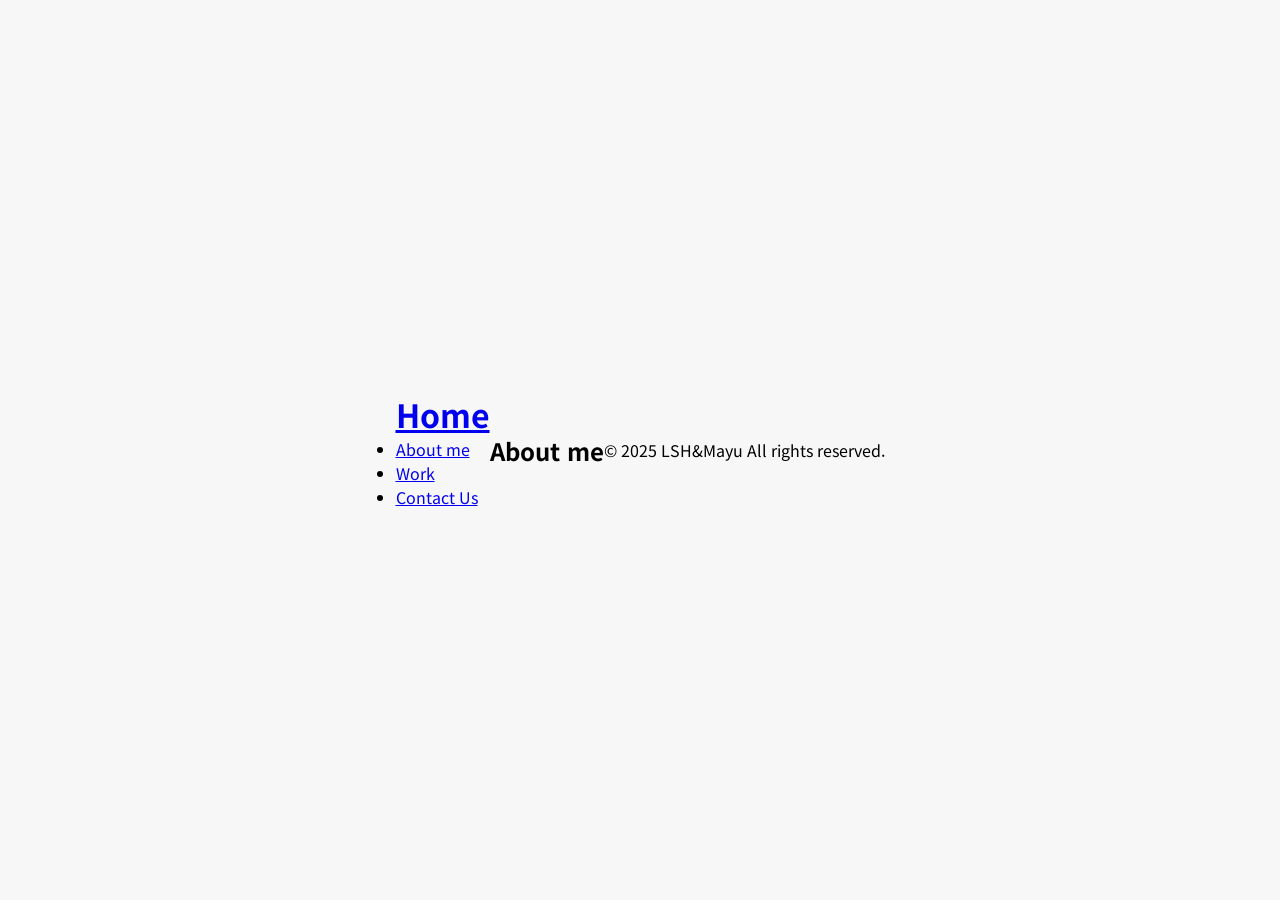
<file: about.html>
<!DOCTYPE html>
<html lang="ko">
<head>
    <meta charset="UTF-8">
    <meta name="viewport" content="width=device-width, initial-scale=1.0">
    <title>이성호</title>
    <link rel="stylesheet" href="style.css">
</head>
<body style="background-color: #f7f7f7;">
        <!-- header(헤더) area -->
        <!-- 
            정보 구조(IA) 설계
            메인 페이지1: home
                -> index.html
            서브 페이지2: about me
                -> about.html
            서브 페이지3: work(portfollio, project)
                -> work.html
            서브 페이지4: contact us
                ->contact.html
         -->

        <header>
          <!-- 로고 -->
          <!-- h1.logo>a[href=index.html] -->
          <h1 class="logo"><a href="index.html">Home</a></h1>
          <!-- 내비게이션: GNB -->
          <nav>
            <ul>
              <!-- shift+alt+방향키 -->
              <li><a href="about.html">About me</a></li>
              <li><a href="work.html">Work</a></li>
              <li><a href="contact.html">Contact Us</a></li>
            </ul>
          </nav>

        </header>
         <!-- section(섹션) -->
       <section>
          <h2>About me</h2>
       </section>

    <!-- footer(푸터) -->
         <footer>
            <p>&copy; 2025 LSH&Mayu All rights reserved.</p>
         </footer>
</body>
</html>
</file>
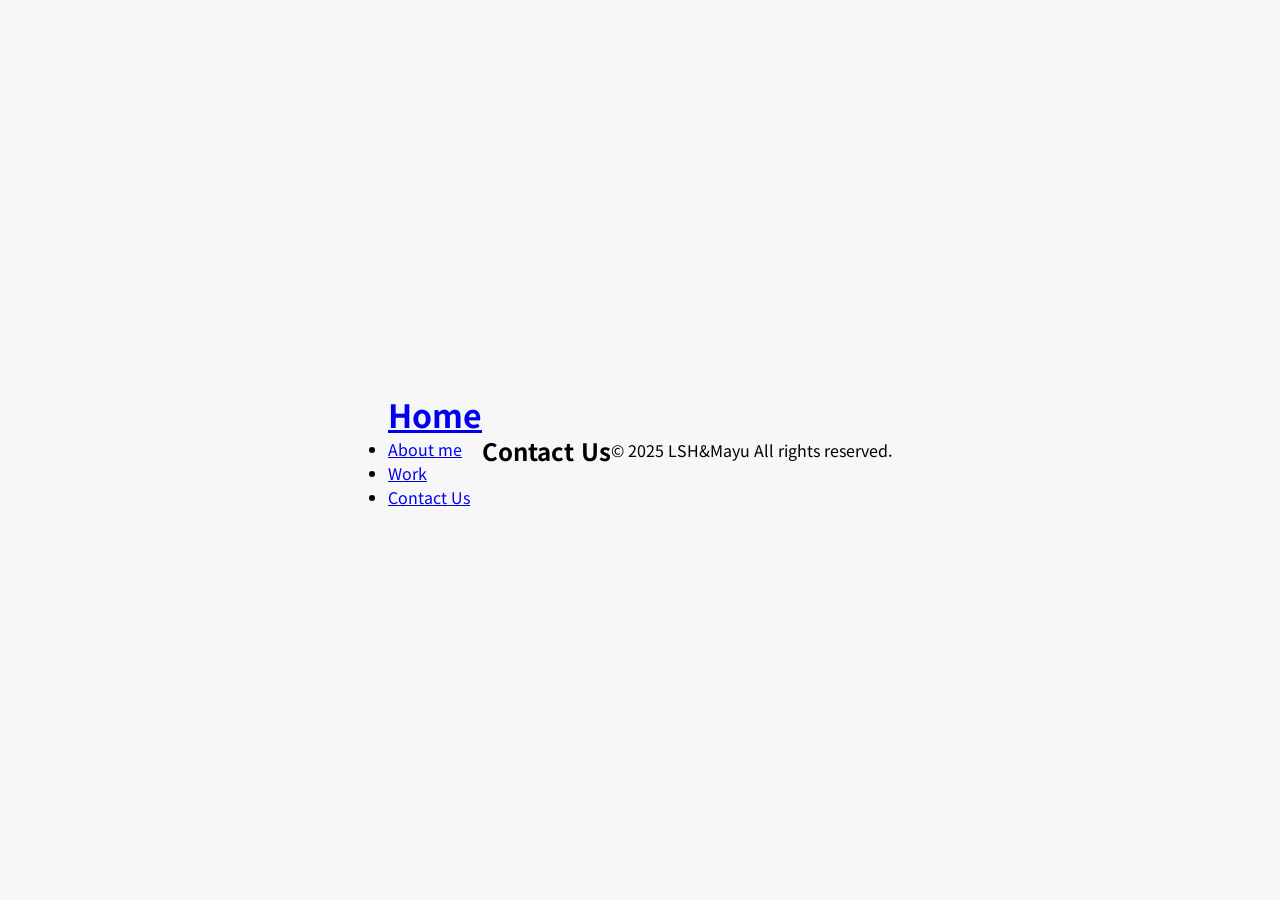
<file: contact.html>
<!DOCTYPE html>
<html lang="ko">
<head>
    <meta charset="UTF-8">
    <meta name="viewport" content="width=device-width, initial-scale=1.0">
    <title>이성호</title>
    <link rel="stylesheet" href="style.css">
</head>
<body style="background-color: #f7f7f7;">
        <!-- header(헤더) area -->
        <!-- 
            정보 구조(IA) 설계
            메인 페이지1: home
                -> index.html
            서브 페이지2: about me
                -> about.html
            서브 페이지3: work(portfollio, project)
                -> work.html
            서브 페이지4: contact us
                ->contact.html
         -->

        <header>
          <!-- 로고 -->
          <!-- h1.logo>a[href=index.html] -->
          <h1 class="logo"><a href="index.html">Home</a></h1>
          <!-- 내비게이션: GNB -->
          <nav>
            <ul>
              <!-- shift+alt+방향키 -->
              <li><a href="about.html">About me</a></li>
              <li><a href="work.html">Work</a></li>
              <li><a href="contact.html">Contact Us</a></li>
            </ul>
          </nav>

        </header>
         <!-- section(섹션) -->
       <section>
          <h2>Contact Us</h2>
       </section>

    <!-- footer(푸터) -->
         <footer>
            <p>&copy; 2025 LSH&Mayu All rights reserved.</p>
         </footer>
</body>
</html>
</file>
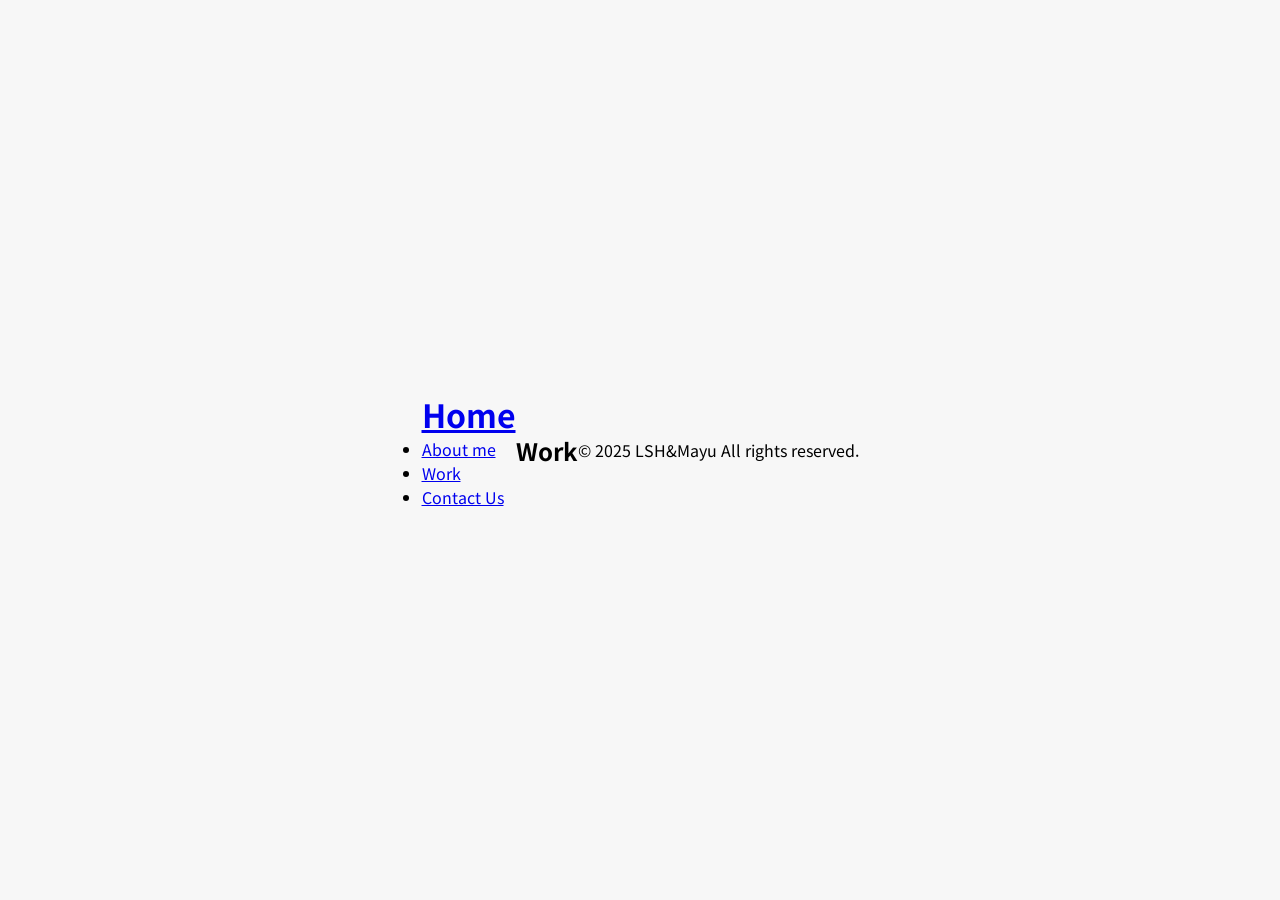
<file: work.html>
<!DOCTYPE html>
<html lang="ko">
<head>
    <meta charset="UTF-8">
    <meta name="viewport" content="width=device-width, initial-scale=1.0">
    <title>이성호</title>
    <link rel="stylesheet" href="style.css">
</head>
<body style="background-color: #f7f7f7;">
        <!-- header(헤더) area -->
        <!-- 
            정보 구조(IA) 설계
            메인 페이지1: home
                -> index.html
            서브 페이지2: about me
                -> about.html
            서브 페이지3: work(portfollio, project)
                -> work.html
            서브 페이지4: contact us
                ->contact.html
         -->

        <header>
          <!-- 로고 -->
          <!-- h1.logo>a[href=index.html] -->
          <h1 class="logo"><a href="index.html">Home</a></h1>
          <!-- 내비게이션: GNB -->
          <nav>
            <ul>
              <!-- shift+alt+방향키 -->
              <li><a href="about.html">About me</a></li>
              <li><a href="work.html">Work</a></li>
              <li><a href="contact.html">Contact Us</a></li>
            </ul>
          </nav>

        </header>
         <!-- section(섹션) -->
       <section>
          <h2>Work</h2>
       </section>

    <!-- footer(푸터) -->
         <footer>
            <p>&copy; 2025 LSH&Mayu All rights reserved.</p>
         </footer>
</body>
</html>
</file>
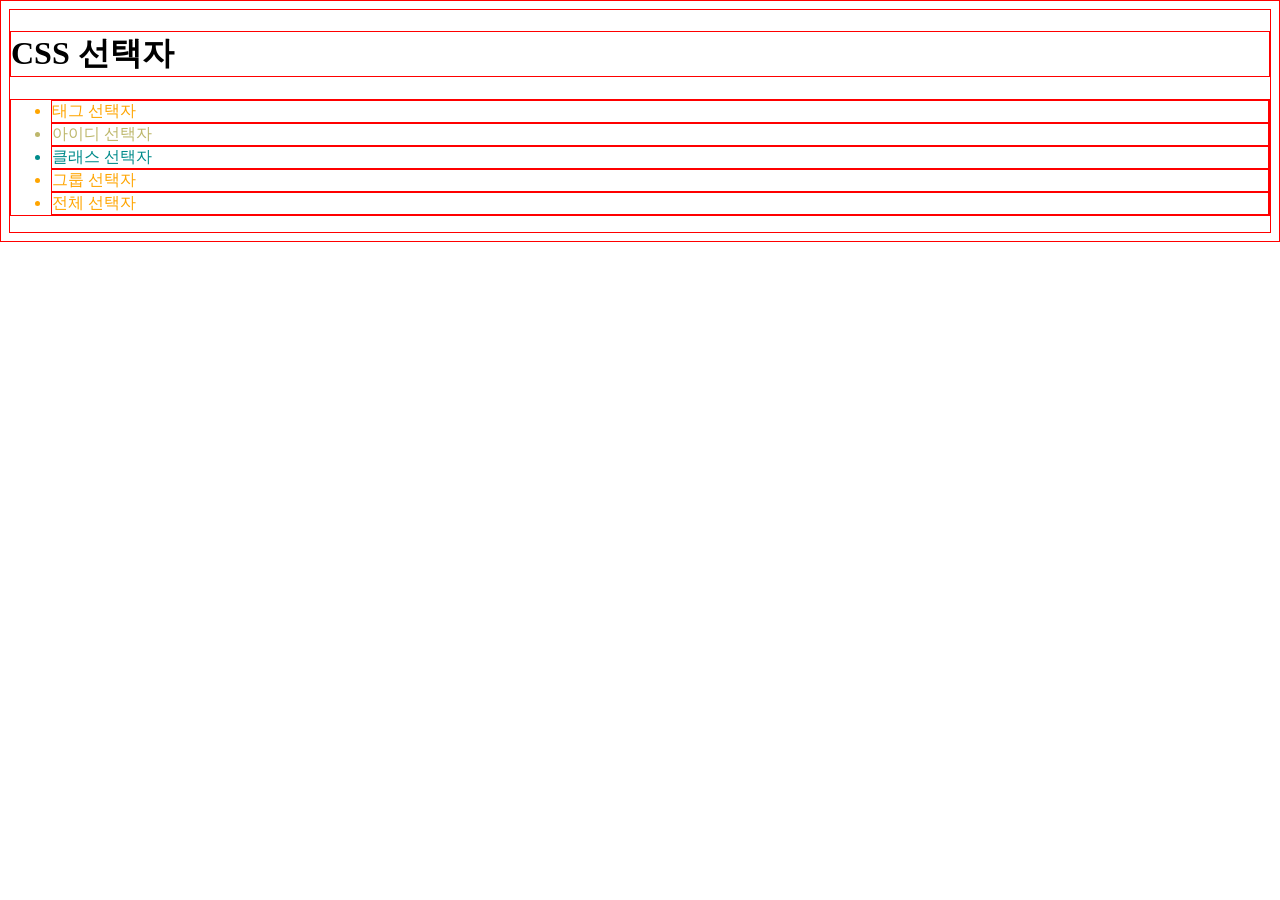
<file: css/03_기본선택자.html>
<!DOCTYPE html>
<html lang="en">
<head>
    <meta charset="UTF-8">
    <meta name="viewport" content="width=device-width, initial-scale=1.0">
    <title>CSS 선택자</title>
    <style>
        /* 전체(Universal) 선택자 */
        * {border: 1px solid red;}
        /* 그룹(Group) 선택자 
            - 속성과 속성 값이 같을 경우 하나로 묶어 적용
            형식: 선택자, 선택자, ...
        */
        html, body, h1, ul, li {border: 1px solid red;}

        /* 타입(Type) 선택자: 태그 이름 */
        li {color: orange;}
        /* .클래스(Class) 선택자 */
        /* 클래스는 한 페이지에서 중복 사용 가능 */
        .li {color: darkcyan;}
        /* #아이디(ID, identity, 식별자) 선택자 */
        /* 아이디는 한 페이지에서 중복 사용x */
        /* #li {color: darkkhaki;} */
        .li2 {color: darkkhaki;}

        /* 
            아이디/클래스 이름 지정 규칙
                1. 첫 글자에 숫자는 사용x
                    예) .card1 (o)
                    예) .1card (x)
                2. 특수 문자는 -, _만 사용!
                3. 캐밥-케이스 사용(관례적)
        */
    </style>
</head>
<body>
    <h1>CSS 선택자</h1>
    <ul>
        <!-- shift+alt+방향키 -->
        <li>태그 선택자</li>
        <!-- 클래스는 여러 개의 값을 갖을 수 있다. -->
        <!-- 아이디는 여러 개의 값을 갖을 수 없다. -->
        <li id="li" class="li li2 li3">아이디 선택자</li>
        <li class="li">클래스 선택자</li>
        <li id="li2">그룹 선택자</li>
        <li>전체 선택자</li>
    </ul>
</body>
</html>
</file>
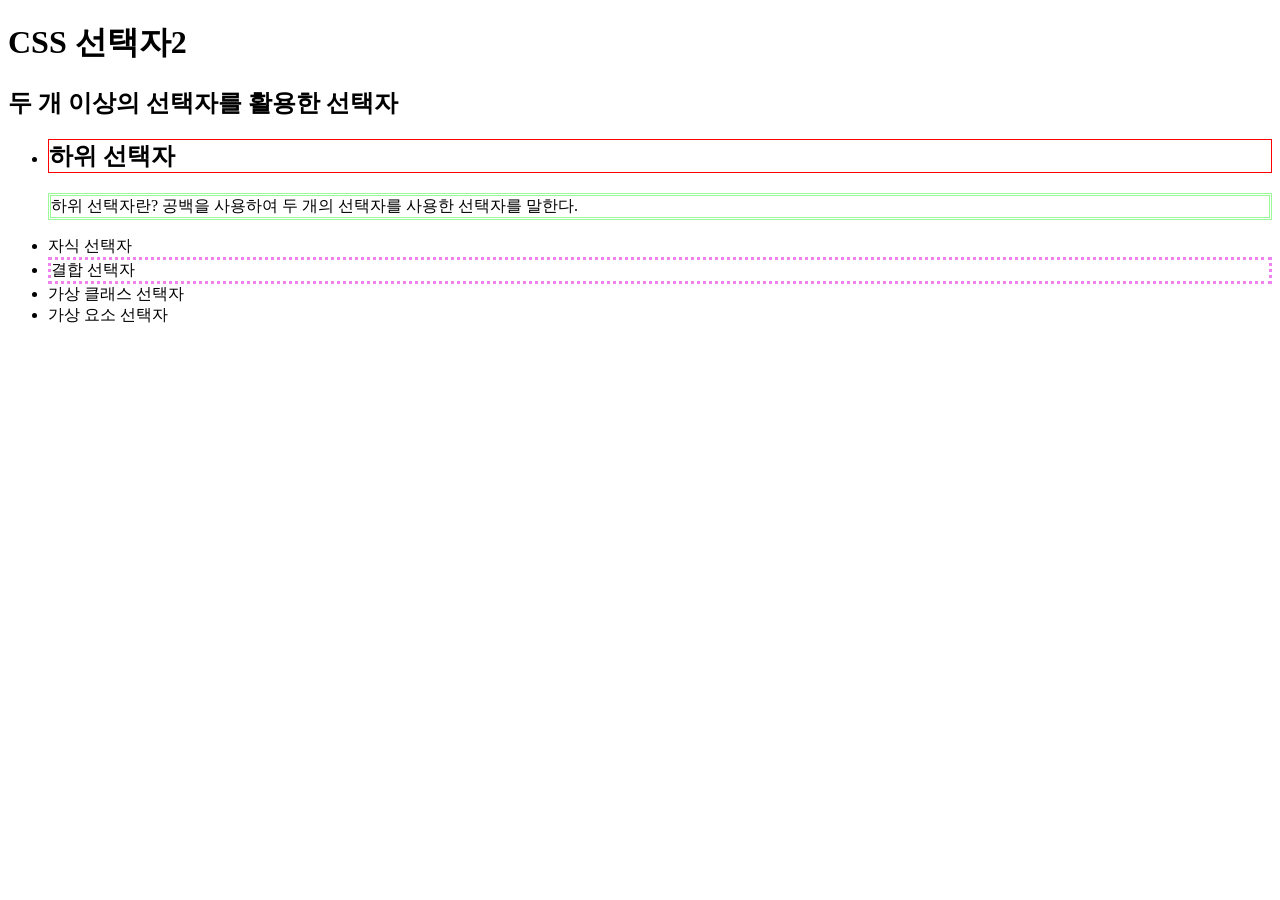
<file: css/04_기본선택자2.html>
<!DOCTYPE html>
<html lang="en">
<head>
    <meta charset="UTF-8">
    <meta name="viewport" content="width=device-width, initial-scale=1.0">
    <title>CSS 선택자</title>
    <style>
        /* 
            1. 하위(descendant) 선택자
                기호는 공백(한 칸 띄어쓰기)
                선택자1 선택자2 선택자3 ...
                부모요소 하위요소
                예) body h1 (o)
                예) h1 body (x)
                예) body li (o)
                예) ul .li (o)
                예) ul * (o)
                예) body #li (o)
                예) body ul li h2 (o)
            2. 자식(Child) 선택자
                기호는 >
                선택자1 > 선택자2 > 선택자3 ...
                부모 > 자식
                예) body > h1 (o)
                예) h1 > body (x)
                예) body > li (x)
                예) body > ul > li > p (o)
            3. 복합(Compound) 선택자 
                예) ul.li (o)  
                
            1-3은 클래스 선택자로 대신 작업 가능하다.                
        */


        ul h2 {border:1px solid red;}
        /* .descendant {border:1px solid red;} */
        li > p {border:2px dashed blue;}
        /* li태그 중에 li클래스를 가진 요소 */
        li.li {border: 3px dotted violet;}
        /* li태그의 하위 요소 중에서 li클래스를 가진 요소 */
        li p.li {border: 3px double palegreen;}
    </style>
</head>
<body>
    <h1>CSS 선택자2</h1>
    <h2>두 개 이상의 선택자를 활용한 선택자</h2>
    <ul>
        <li>
            <h2 class="descendant li">하위 선택자</h2>
            <p class="li">하위 선택자란? 공백을 사용하여 두 개의 선택자를 사용한 선택자를 말한다.</p>
            <!-- li태그 안에 li태그는 자식으로 가질 수 없다. -->
        </li>
        <li>자식 선택자</li>
        <li class="li">결합 선택자</li>
        <li>가상 클래스 선택자</li>
        <li>가상 요소 선택자</li>
    </ul>
</body>
</html>
</file>
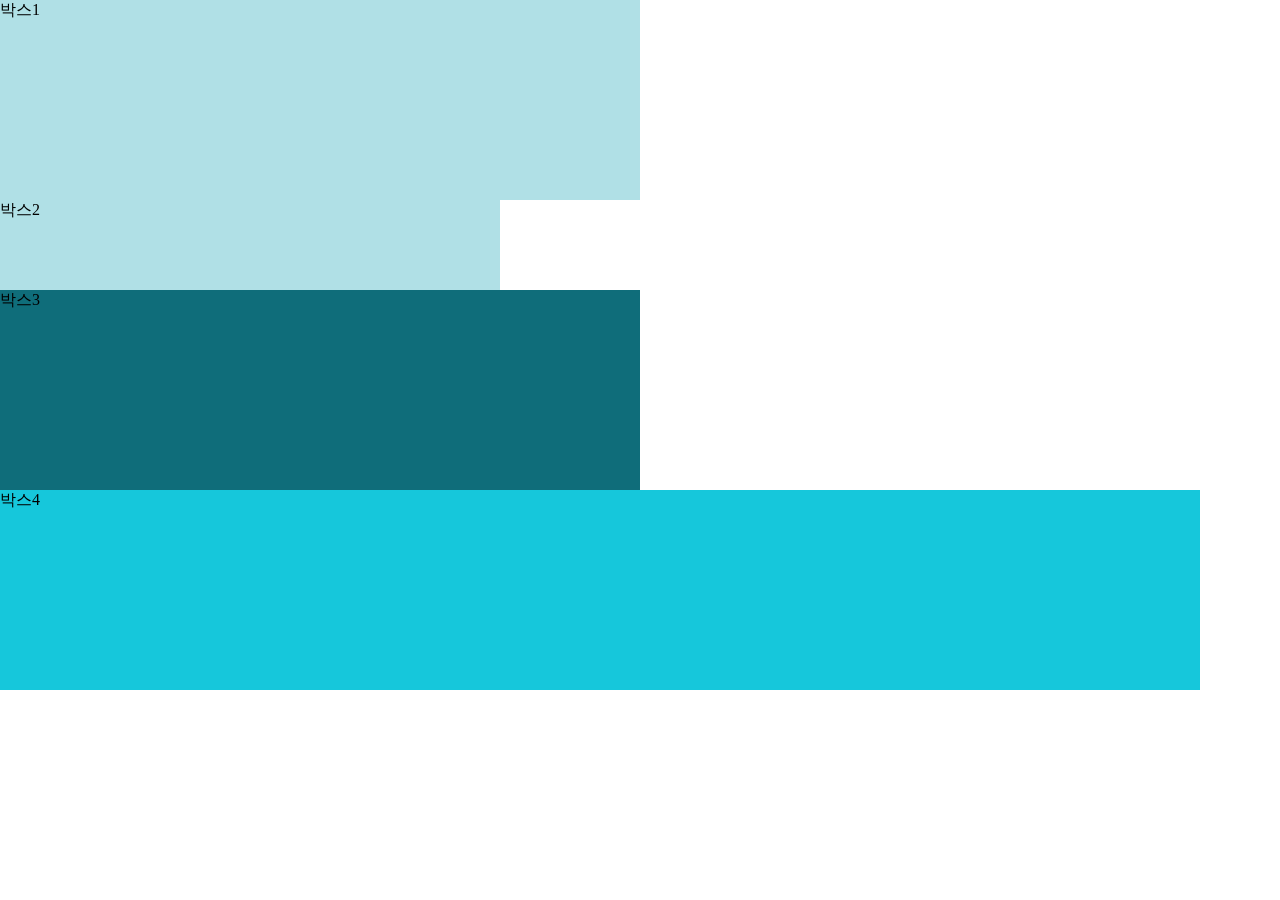
<file: css/07_width_height.html>
<!DOCTYPE html>
<html lang="en">

<head>
    <meta charset="UTF-8">
    <meta name="viewport" content="width=device-width, initial-scale=1.0">
    <title>CSS: 박스모델</title>
    <style>
        body {
            /* body의 height 기본값은 content 크기 */
            /* outline은 박스 모델에 포함되지 않으며, border 바깥에 지정된다. */
            outline: 1px solid lime;
            /* vw, vmax, vmin */
            /* vh: viewport height -> 뷰포트 기준 */
            height: 100vh;
            margin: 0;
        }


        /* 
            CSS 우선 순위
            1. 인라인
            2. id
            3. class, 가상 class
            4. 타입, 가상 요소
            - 같은 선택자이면 아래 기록한 것이 적용
            - 같은 속성일때 아래 기록한 것이 적용
        */

        .div2 {
            width: 1200px;
            background-color: rgb(22, 199, 219);
        }


        div {
            /* 단위: px은 고정, %는 부모 기준 */
            /* 부모(body) 너비의 50% */
            width: 50%;
            /* w50p */
            height: 200px;
            /* h200 */
            background-color: powderblue;
            /* bgc -> p */
        }

        .box2 {
            width: 500px;
            /* w50 */
            height: 10%;
        }

        .div1 {
            width: 50%;
            /* 최대 너비 */
            max-width: 1200px; /* maw500 */
            /* 최소 너비 */
            /* min-width: 500px; mw500 */
            /* 최대 높이 */
            /* max-height: 500px; mah500 */
            /* 최소 높이 */
            /* min-height: 500px; mh500 */
            background-color: rgb(15, 109, 122);
        }

    </style>
</head>

<body>
    <div class="box1">박스1</div>
    <div class="box2">박스2</div>
    <div class="div1">박스3</div>
    <div class="div2">박스4</div>
</body>

</html>
</file>
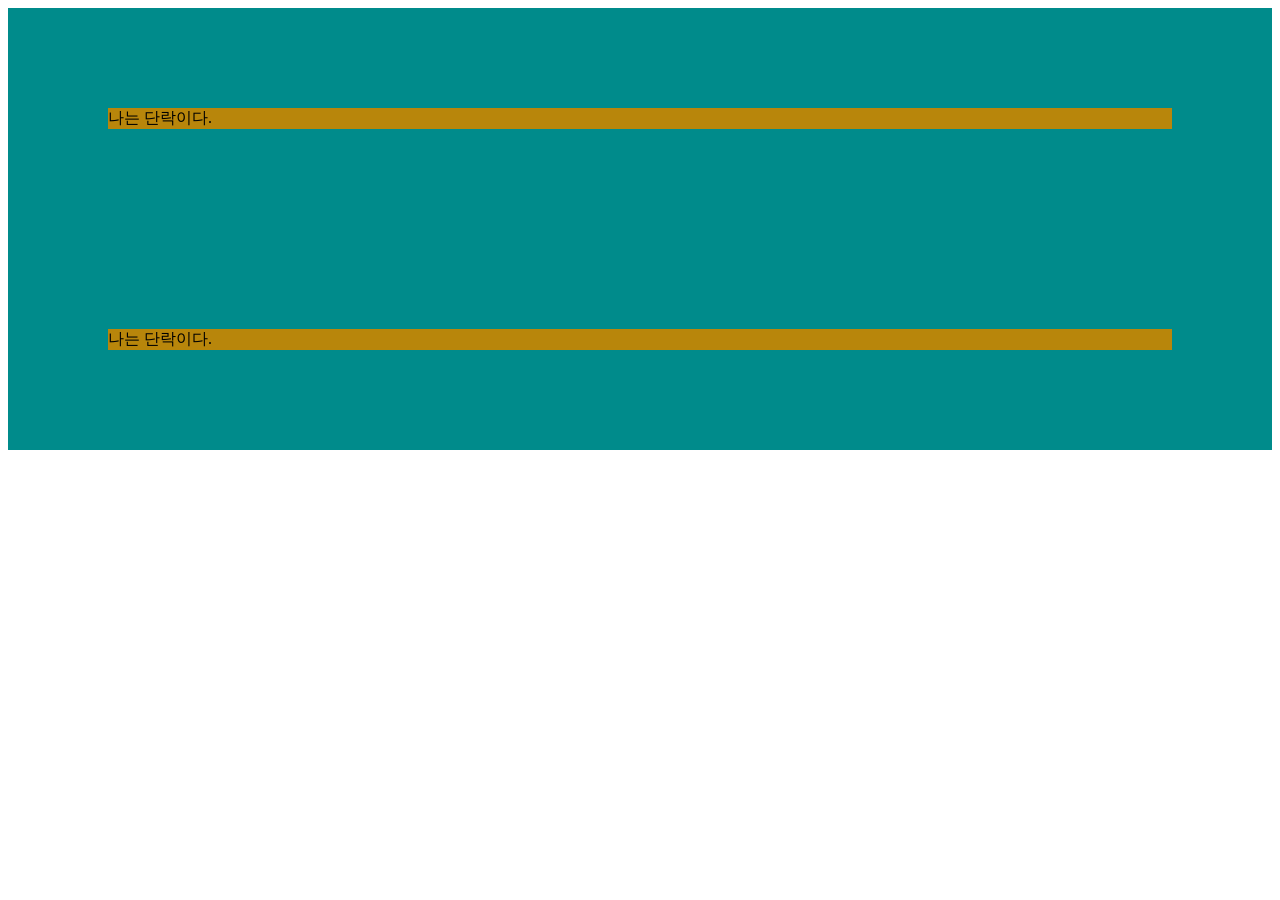
<file: css/08_margin.html>
<!DOCTYPE html>
<html lang="en">

<head>
    <meta charset="UTF-8">
    <meta name="viewport" content="width=device-width, initial-scale=1.0">
    <title>CSS: 박스모델</title>
    <style>
        /* 
            margin: 여백;

            margin-top
            margin-right
            margin-bottom
            margin-left
        */

        div {
            /* 개별 속성 */
            margin-top: 100px;
            margin-right: 150px;
            margin-bottom: 100px;
            margin-left: 150px;

            /* 속기 속성(Shorthand Property) */
            /* margin: 상 우 하 좌 */
            margin: 100px 150px 80px 150px;
            /* margin: 상하 좌우 */
            margin: 100px 150px;
            /* margin: 상 좌우 하 */
            margin: 100px 150px 80px;
            /* margin: 상하좌우 */
            margin: 100px;

            /* 참고: 음수 지정 가능 */
            background-color: darkgoldenrod;
        }
        
        .div2 {
            /* 위아래 margin 겹칠 경우 큰 쪽으로 지정된다. */
            margin-top: 200px; /* mt200 */
        }

        section {
            /* 방법3: diplay: flex 또는 grid; */
            /* display: flex;
            flex-direction: column; */
            /* 방법1: display: flow-root; */
            display: flow-root;
            /* 방법2: overflow: auto 또는 hidden; */
            /* overflow: auto; */
            /* overflow: hidden; */
            background-color: darkcyan;
        }
    </style>
</head>

<body>
    <section>
        <div>나는 단락이다.</div>
        <div class="div2">나는 단락이다.</div>
    </section>
</body>

</html>
</file>
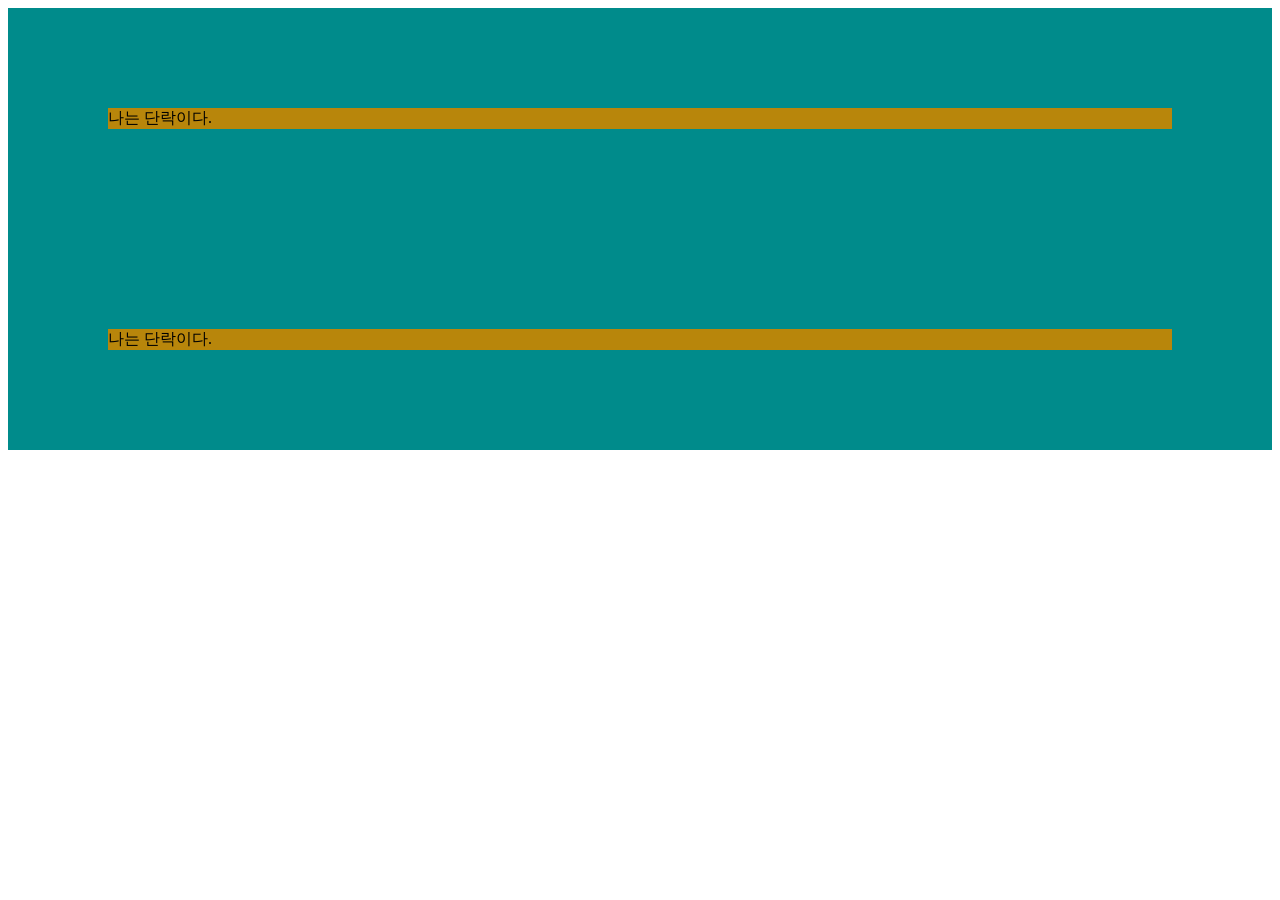
<file: css/09_padding.html>
<!DOCTYPE html>
<html lang="en">

<head>
    <meta charset="UTF-8">
    <meta name="viewport" content="width=device-width, initial-scale=1.0">
    <title>CSS: 박스모델</title>
    <style>
        /* 
            margin: 여백;

            margin-top
            margin-right
            margin-bottom
            margin-left
        */

        div {
            /* 개별 속성 */
            margin-top: 100px;
            margin-right: 150px;
            margin-bottom: 100px;
            margin-left: 150px;

            /* 속기 속성(Shorthand Property) */
            /* margin: 상 우 하 좌 */
            margin: 100px 150px 80px 150px;
            /* margin: 상하 좌우 */
            margin: 100px 150px;
            /* margin: 상 좌우 하 */
            margin: 100px 150px 80px;
            /* margin: 상하좌우 */
            margin: 100px;

            /* 참고: 음수 지정 가능 */
            background-color: darkgoldenrod;
        }
        
        .div2 {
            /* 위아래 margin 겹칠 경우 큰 쪽으로 지정된다. */
            margin-top: 200px; /* mt200 */
        }

        section {
            /* 방법3: diplay: flex 또는 grid; */
            /* display: flex;
            flex-direction: column; */
            /* 방법1: display: flow-root; */
            display: flow-root;
            /* 방법2: overflow: auto 또는 hidden; */
            /* overflow: auto; */
            /* overflow: hidden; */
            background-color: darkcyan;
        }
    </style>
</head>

<body>
    <section>
        <div>나는 단락이다.</div>
        <div class="div2">나는 단락이다.</div>
    </section>
</body>

</html>
</file>
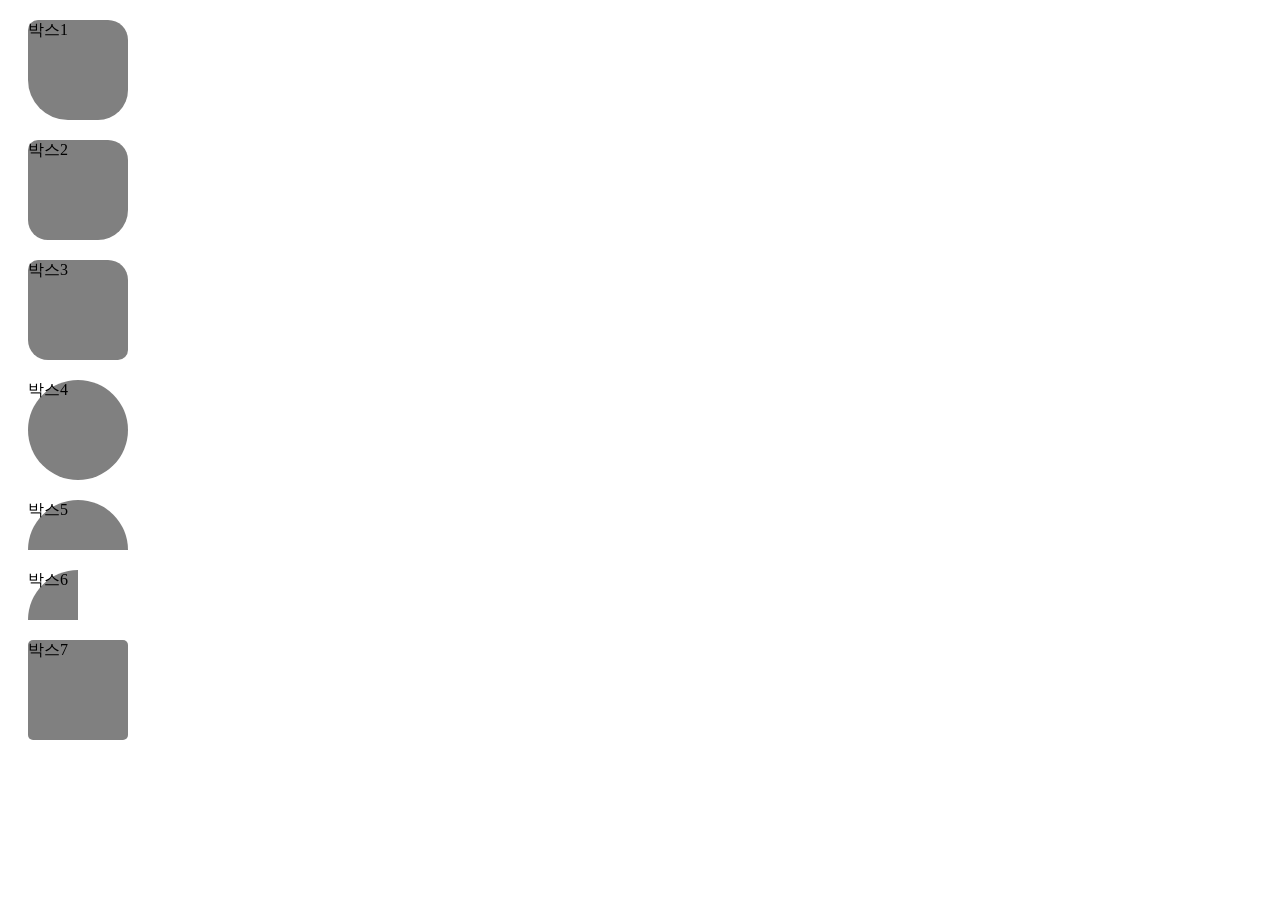
<file: css/11_border-radius.html>
<!DOCTYPE html>
<html lang="en">

<head>
    <meta charset="UTF-8">
    <meta name="viewport" content="width=device-width, initial-scale=1.0">
    <title>CSS: 박스모델</title>
    <style>
        div {
            width: 100px;
            height: 100px;
            background-color: gray;
            margin: 20px;
        }

        /* 
            속기 속성
            border-radius: 모서리 둥글게;

            개별 속성
            border-top-left-radius: 0;
            border-top-right-radius: 50%;
            border-bottom-right-radius: 50%;
            border-bottom-left-radius: 0;

        */

        .frame1 {
            /* tl tr br bl */
            border-radius: 10% 20% 30% 40%;
        }

        .frame2 {
            /* tl trbl br */
            border-radius: 10% 20% 30%;
        }

        .frame3 {
            /* tlbr trbl */
            border-radius: 10% 20%;
        }

        .frame4 {
            /* 원(circle) */
            /* 단, 너비와 높이가 같은 정사각형의 경우 50% 이상 지정! */
            border-radius: 50%;
            animation: rotate 5s infinite linear;
        }

        @keyframes rotate {
            0% {transform: rotate(0);}
            0% {transform: rotate(360deg);}
        }


        .frame5 {
            /* 반원 */
            /* 직사각형: 너비100, 높이50 */
            /* 너비 또는 높이 중 큰 쪽의 크기의 절반 이상 px로 지정! */
            border-radius: 50px 50px 0 0;
            height: 50px;
        }

        .frame6 {
            /* 1/4원 */
            /* 직사각형: 너비50, 높이50 */
            border-radius: 100% 0 0 0;
            width: 50px;
            height: 50px;
        }

        .frame7 {
            /* %는 요소의 width 또는 height 기준 */
            border-radius: 5%;
            width: 100px;
            height: 100px;
        }
    </style>
</head>

<body>
    <div class="frame1">박스1</div>
    <div class="frame2">박스2</div>
    <div class="frame3">박스3</div>
    <div class="frame4">박스4</div>
    <div class="frame5">박스5</div>
    <div class="frame6">박스6</div>
    <div class="frame7">박스7</div>
</body>

</html>
</file>
<file: style.css>
/* CSS(cascading style sheet) */
/* 
    어디에(where) 작성?
        1. inline(인라인)
            > HTML 태그의 style 속성 값으로 기록
            > <p style="color: red;">
        2. internal(내부)
            > HTML의 <style> 태그 사이에 기록
            > 예) <style>p {color: red;}</style>
        3. external(외부) -> 프로젝트
            > HTML의 <link>태그에 *.css 파일 연결
            > 예) <link rel="stylesheet" href="경로/파일명.css">

    형식
        선택자 {
            속성: 값;
            속성: 값;
            ...
        }
    css우선순위
    0. !important -> 위치 관계 없다.
    1. 인라인　-> <body> 사이 필요한 태그에 직접 기록
    2. 내부 또는 외부 -> <head> 사이에 기록
    3. 아래 기록한 것
    ex)
        선택자 {
    color: red; !important; <- 최우선
    color: orange;
    color: blue; <- 보통 우선 적용
}
*/

/* Import Noto Sans KR for Korean text */
@import url('https://fonts.googleapis.com/css2?family=Noto+Sans+KR:wght@400;700;900&display=swap');

:root {
    --main-bg-color: #f7f7f7;
    --dark-blue: #2c3e50;
    --light-grey-text: #888;
    --phone-number-color: #1a1a1a;
    --card-bg-color: #fff;
    --purple-border: #9b59b6; /* Used to simulate the purple line in the original image's crop */
}

/* Basic Reset and Global Styles */
* {
    box-sizing: border-box;
    margin: 0;
    padding: 0;
}

body {
    font-family: 'Noto Sans KR', sans-serif;
    background-color: var(--main-bg-color);
    display: flex;
    justify-content: center;
    align-items: center;
    min-height: 100vh;
    padding: 20px;
}

/* Card Container Styles */
.card-container {
    width: 100%;
    max-width: 360px; /* Typical mobile card width */
    background-color: var(--card-bg-color);
    border-radius: 0; /* The original image doesn't show rounded corners clearly */
    overflow: hidden;
    box-shadow: 0 4px 12px rgba(0, 0, 0, 0.1);
    position: relative;
    /* Simulating the purple border on the left */
    border-left: 5px solid var(--purple-border); 
}

/* Image Wrapper and Image */
.card-image-wrapper {
    width: 100%;
    height: 250px; /* Adjust height as needed */
    overflow: hidden;
}

.card-image {
    width: 100%;
    height: 100%;
    object-fit: cover; /* Ensures the image covers the area without distortion */
    display: block;
}

/* Content Area */
.card-content {
    padding: 10px 20px 20px;
    position: relative; /* For positioning the like button relative to the content area */
}

/* Header (Badge and Like Button) */
.card-header {
    display: flex;
    justify-content: space-between;
    align-items: flex-start;
    margin-bottom: 5px;
}

/* Badge Style */
.tag-badge {
    background-color: var(--dark-blue);
    color: white;
    font-size: 14px;
    font-weight: 400;
    padding: 5px 12px;
    border-radius: 4px;
    position: absolute; /* Position over the image-content border */
    top: -20px; /* Pull it up into the image area */
    left: 20px;
}

/* Like Button Style */
.like-button {
    width: 40px;
    height: 40px;
    border-radius: 50%;
    background-color: #ccc; /* Light grey background */
    border: none;
    cursor: pointer;
    display: flex;
    justify-content: center;
    align-items: center;
    transition: background-color 0.2s;
    position: absolute;
    top: -65px; /* Position over the image */
    right: 20px;
    z-index: 10;
}

.like-button:hover {
    background-color: #b3b3b3;
}

/* Add a heart shape using a pseudo-element */
.like-button::after {
    content: ''; 
    display: block;
    width: 18px;
    height: 18px;
    background-color: white; /* White fill for the 'liked' state/icon appearance */
    /* This is a simple circle to represent the 'heart' icon background, 
       a real heart icon would be better implemented with an SVG or an icon font like Font Awesome. */
    border-radius: 50%;
    /* You could also use an empty content and a background image/SVG for a better heart icon */
}

/* Title */
.card-title {
    font-size: 24px;
    font-weight: 700;
    color: var(--dark-blue);
    margin-top: 15px; /* Adjusted to give space below the badge position */
    margin-bottom: 10px;
}

/* Details (Address and Scale) */
.card-details p {
    color: var(--light-grey-text);
    font-size: 14px;
    font-weight: 400;
    line-height: 1.5;
}

/* Contact Number Section */
.card-contact {
    margin-top: 25px;
}

.phone-number {
    color: var(--phone-number-color);
    font-size: 28px;
    font-weight: 900; /* Extra bold for emphasis */
    letter-spacing: -1px;
}
</file>
